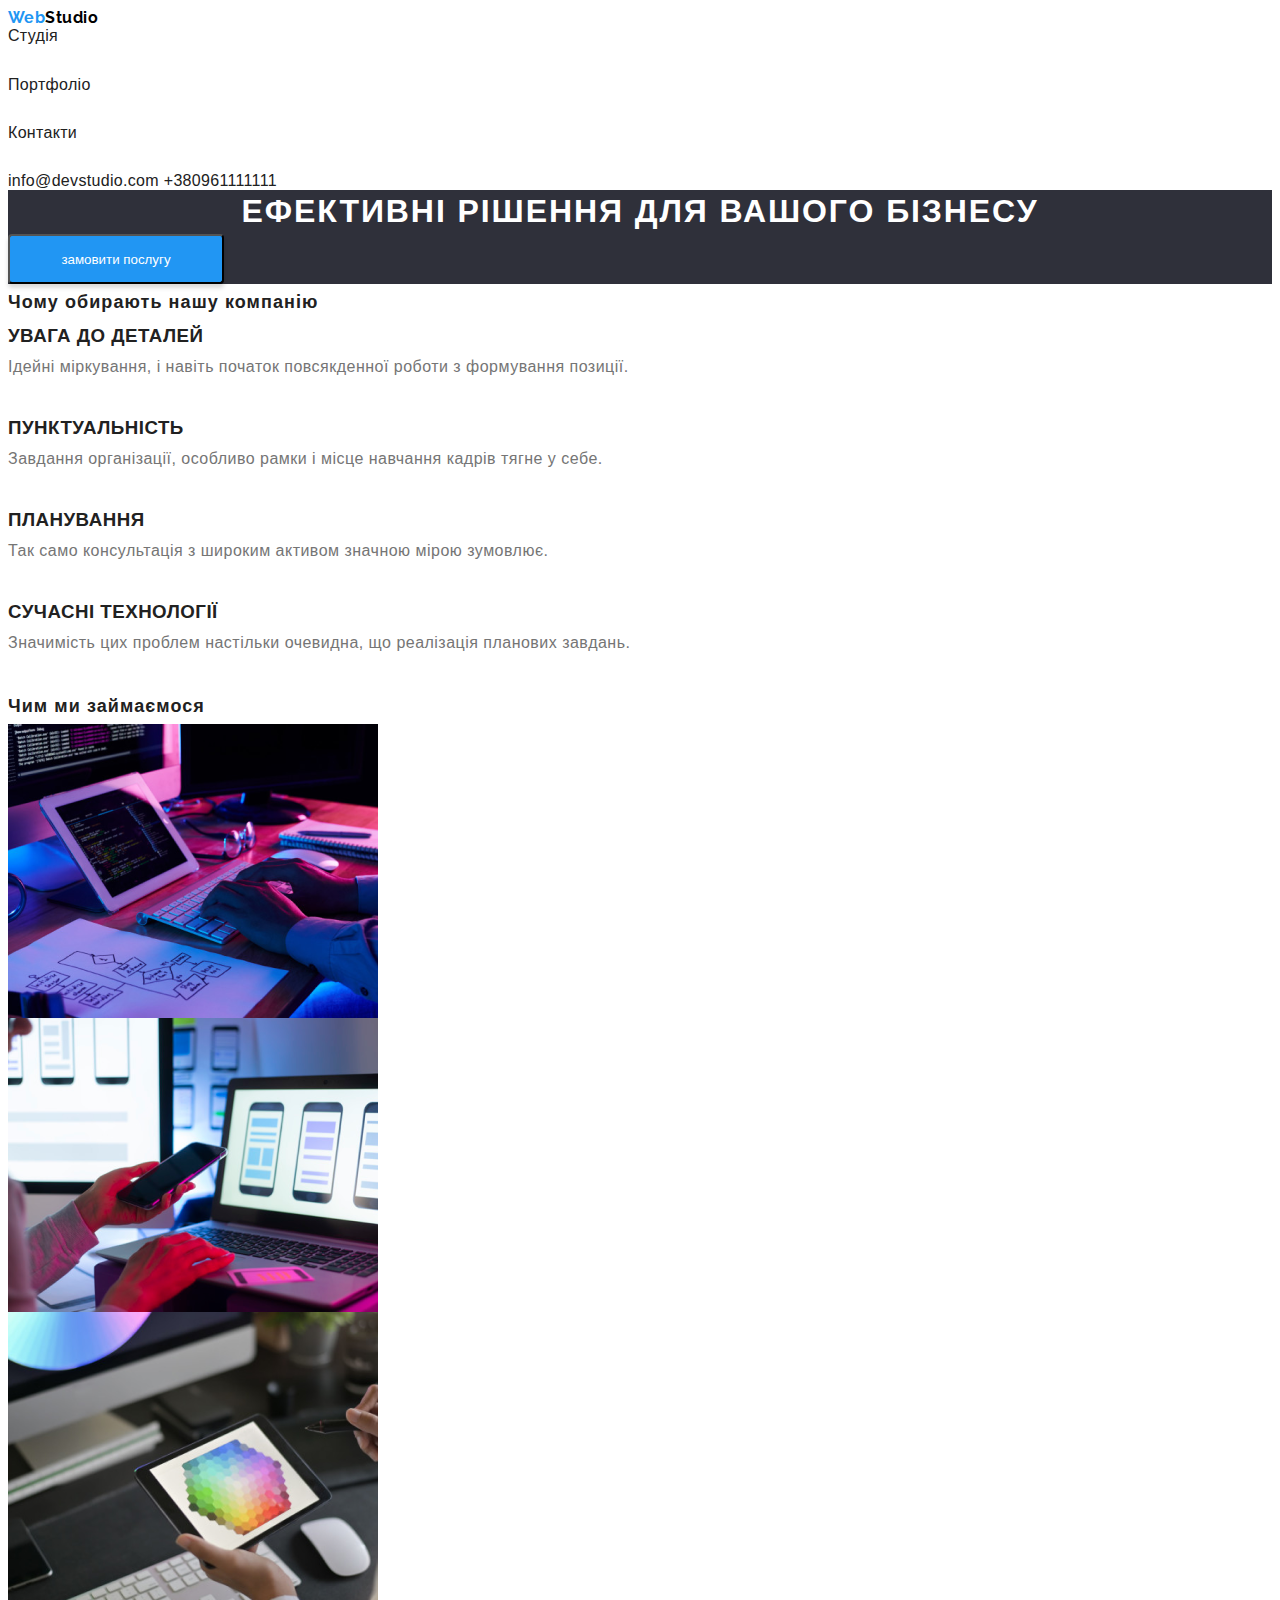
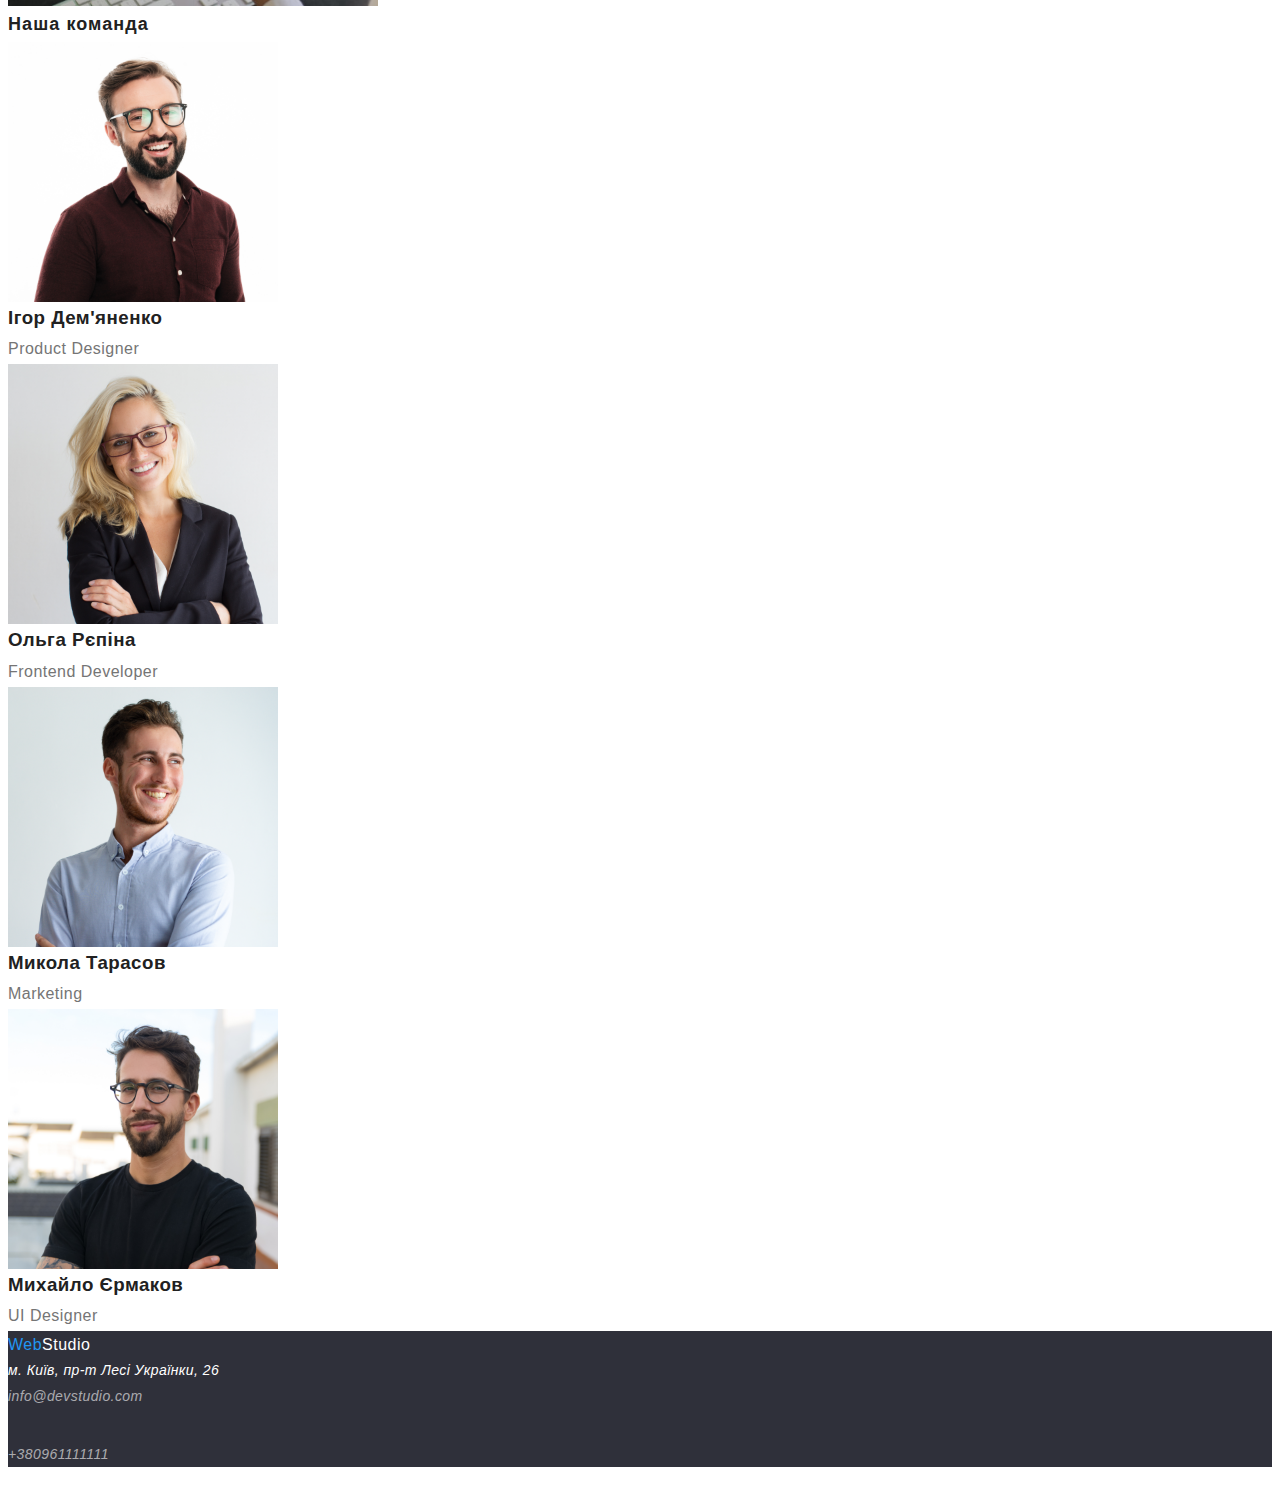
<file: index.html>
<!DOCTYPE html>
<html lang="uk">
  <head>
    <meta charset="UTF-8" />
    <meta http-equiv="X-UA-Compatible" content="IE=edge" />
    <meta name="viewport" content="width=device-width, initial-scale=1.0" />
    <title>Document</title>
    <!-- Fonts -->
    <link rel="preconnect" href="https://fonts.googleapis.com">
    <link rel="preconnect" href="https://fonts.gstatic.com" crossorigin>
    <link href="https://fonts.googleapis.com/css2?family=Raleway:wght@700&family=Roboto:wght@400;500;700;900&display=swap" rel="stylesheet">
    <!-- Styles -->
    <link rel="stylesheet" href="css/styles.css" />
  </head>
  <body class="page">
      <header class="header horizontally">
        <nav class="main-nav">
        <a class="logo" href=""> <span class="logo-txt">Web</span>Studio </a>
           <ul class="list">
            <li class="list-item"><a class="link" href="./portfolio.html">Студія</a></li>
            <li class="list-item"><a class="link" href="">Портфоліо</a></li>
            <li class="list-item"><a class="link" href="">Контакти</a></li>
          </ul>
        </nav>
        <div class="group">
          <a class="link" href="mailto:info@devstudio.com">info@devstudio.com</a>
          <a class="link" href="tel:+380961111111">+380961111111</a>
        </div>
      </header>
      <!-- main -->
      <main>
        <!-- hero -->
        <section class="hero">
          <h1 class="hero-title">ЕФЕКТИВНІ РІШЕННЯ ДЛЯ ВАШОГО БІЗНЕСУ</h1>
          <button class="hero-btn" type="button">замовити послугу</button>
        </section>
        <!-- блок flex row -->
        <section>
          <h2>Чому обирають нашу компанію</h2>
          <ul class="list">
            <li class="list-item">
              <h3>УВАГА ДО ДЕТАЛЕЙ</h3>
              <p>Ідейні міркування, і навіть початок повсякденної роботи з формування позиції.</p>
            </li>
            <li class="list-item">
              <h3>ПУНКТУАЛЬНІСТЬ</h3>
              <p>Завдання організації, особливо рамки і місце навчання кадрів тягне у себе.</p>
            </li>
            <li class="list-item">
              <h3>ПЛАНУВАННЯ</h3>
              <p>Так само консультація з широким активом значною мірою зумовлює.</p>
            </li>
            <li class="list-item">
              <h3>СУЧАСНІ ТЕХНОЛОГІЇ</h3>
              <p>Значимість цих проблем настільки очевидна, що реалізація планових завдань.</p>
            </li>
          </ul>
        </section>
        <h2>Чим ми займаємося</h2>
        <section>
          <ul class="list">
            <li><img src="./images/block1/img1.png" alt="photo" width="370"/></li>
            <li><img src="./images/block1/img2.png" alt="photo" width="370"/></li>
            <li><img src="./images/block1/img3.png" alt="photo" width="370"/></li>
          </ul>
        </section>
        
        <section>
        <h2>Наша команда</h2>
          <ul class="list">
            <li>
              <img src="./images/block2/Igor.png" alt="photo_Igor" width="270"/>
              <h3>Ігор Дем'яненко</h3>
              <p>Product Designer</p>
            </li>
            <li>
              <img src="./images/block2/Olga.png" alt="photo_Olga" width="270"/>
              <h3>Ольга Рєпіна</h3>
              <p>Frontend Developer</p>
            </li>
            <li>
              <img src="./images/block2/Mykola.png" alt="photo_Mikola" width="270"/>
              <h3>Микола Тарасов</h3>
              <p>Marketing</p>
            </li>
            <li>
              <img src="./images/block2/Myhail.png" alt="photo_Myhail" width="270"/>
              <h3>Михайло Єрмаков</h3>
              <p>UI Designer</p>
            </li>
          </ul>
        </section>
        
      </main>
      <footer class="footer">
        <a class="logo-footer" href=""> <span class="logo-txt">Web</span>Studio </a>
        <address>
          <p class="par-footer"><a class="link" href="">м. Київ, пр-т Лесі Українки, 26</a></p>
          <ul class="list">
            <li class="list-item"><a class="footer-link" href="mailto:info@devstudio.com">info@devstudio.com</a></li>
            <li class="list-item"><a class="footer-link" href="tel:+380961111111">+380961111111</a></li>
          </ul>
        </address>
      </footer>
  </body>
</html>
</file>
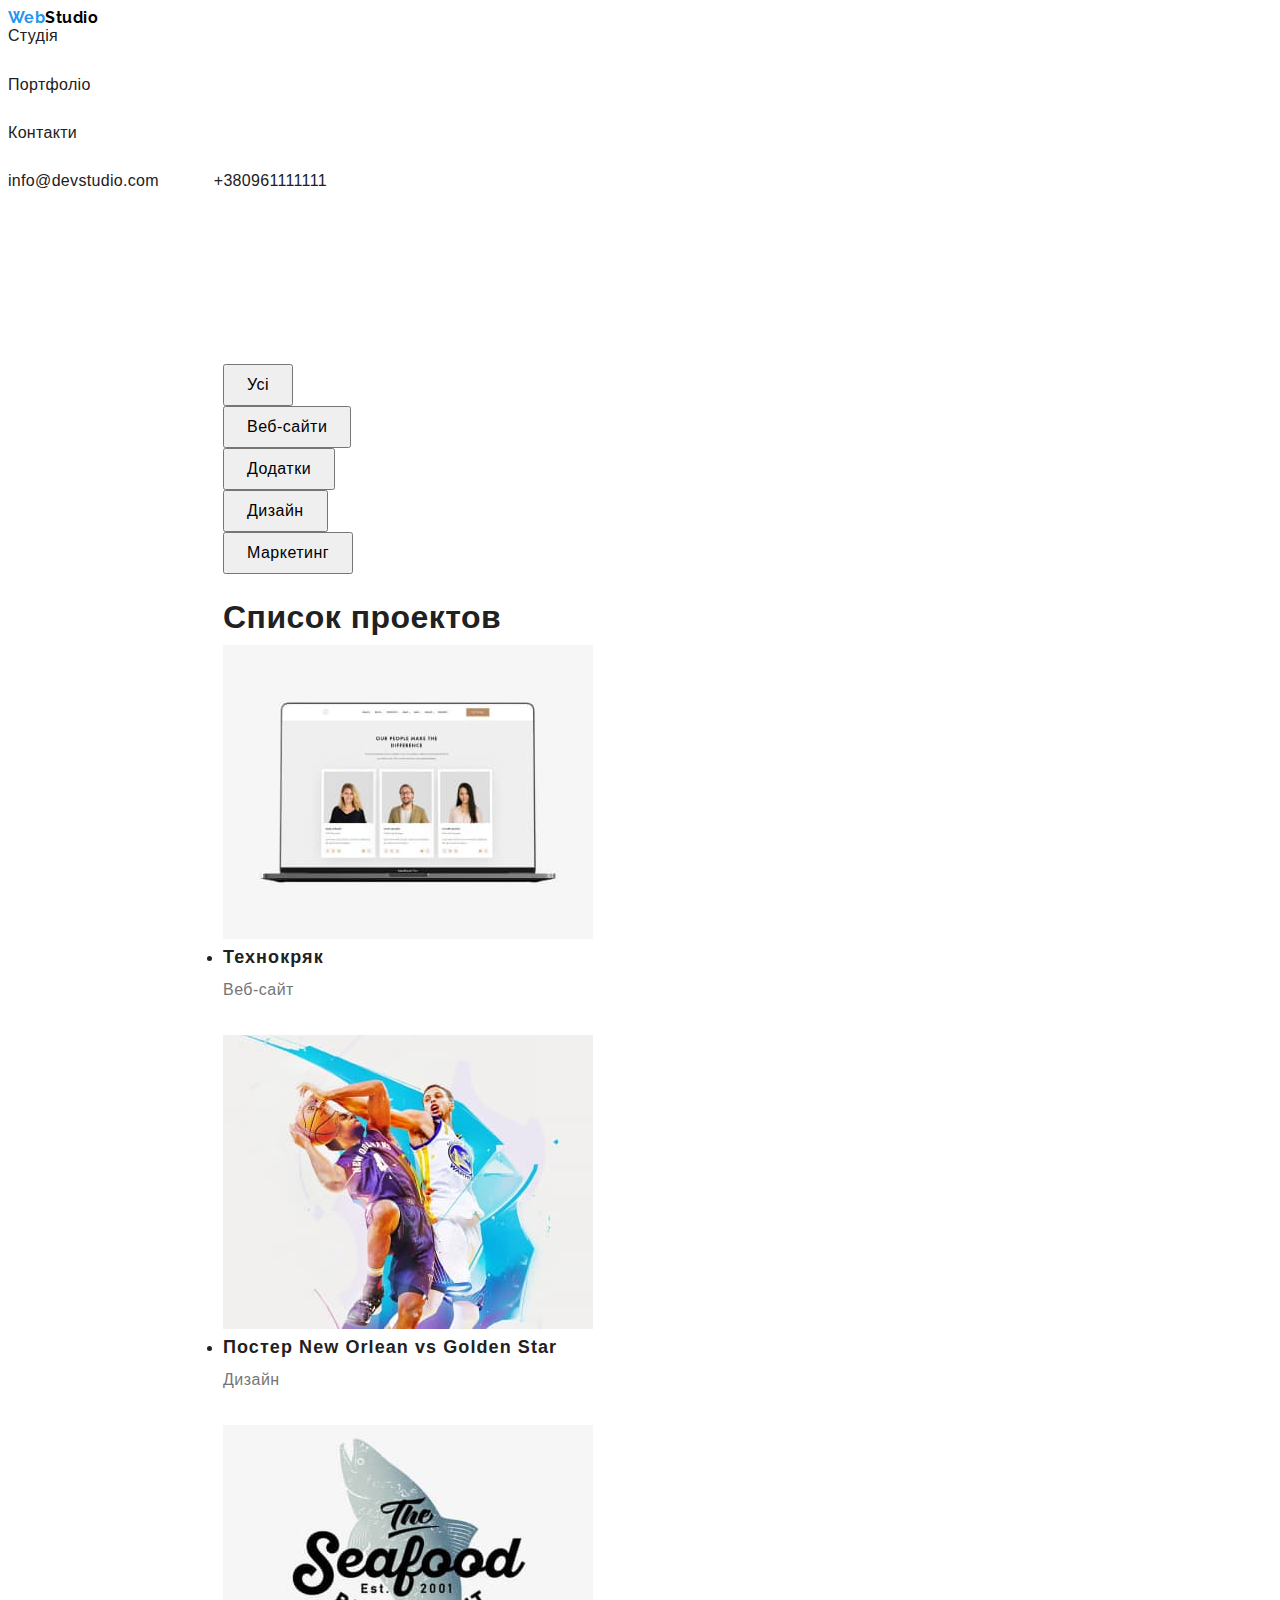
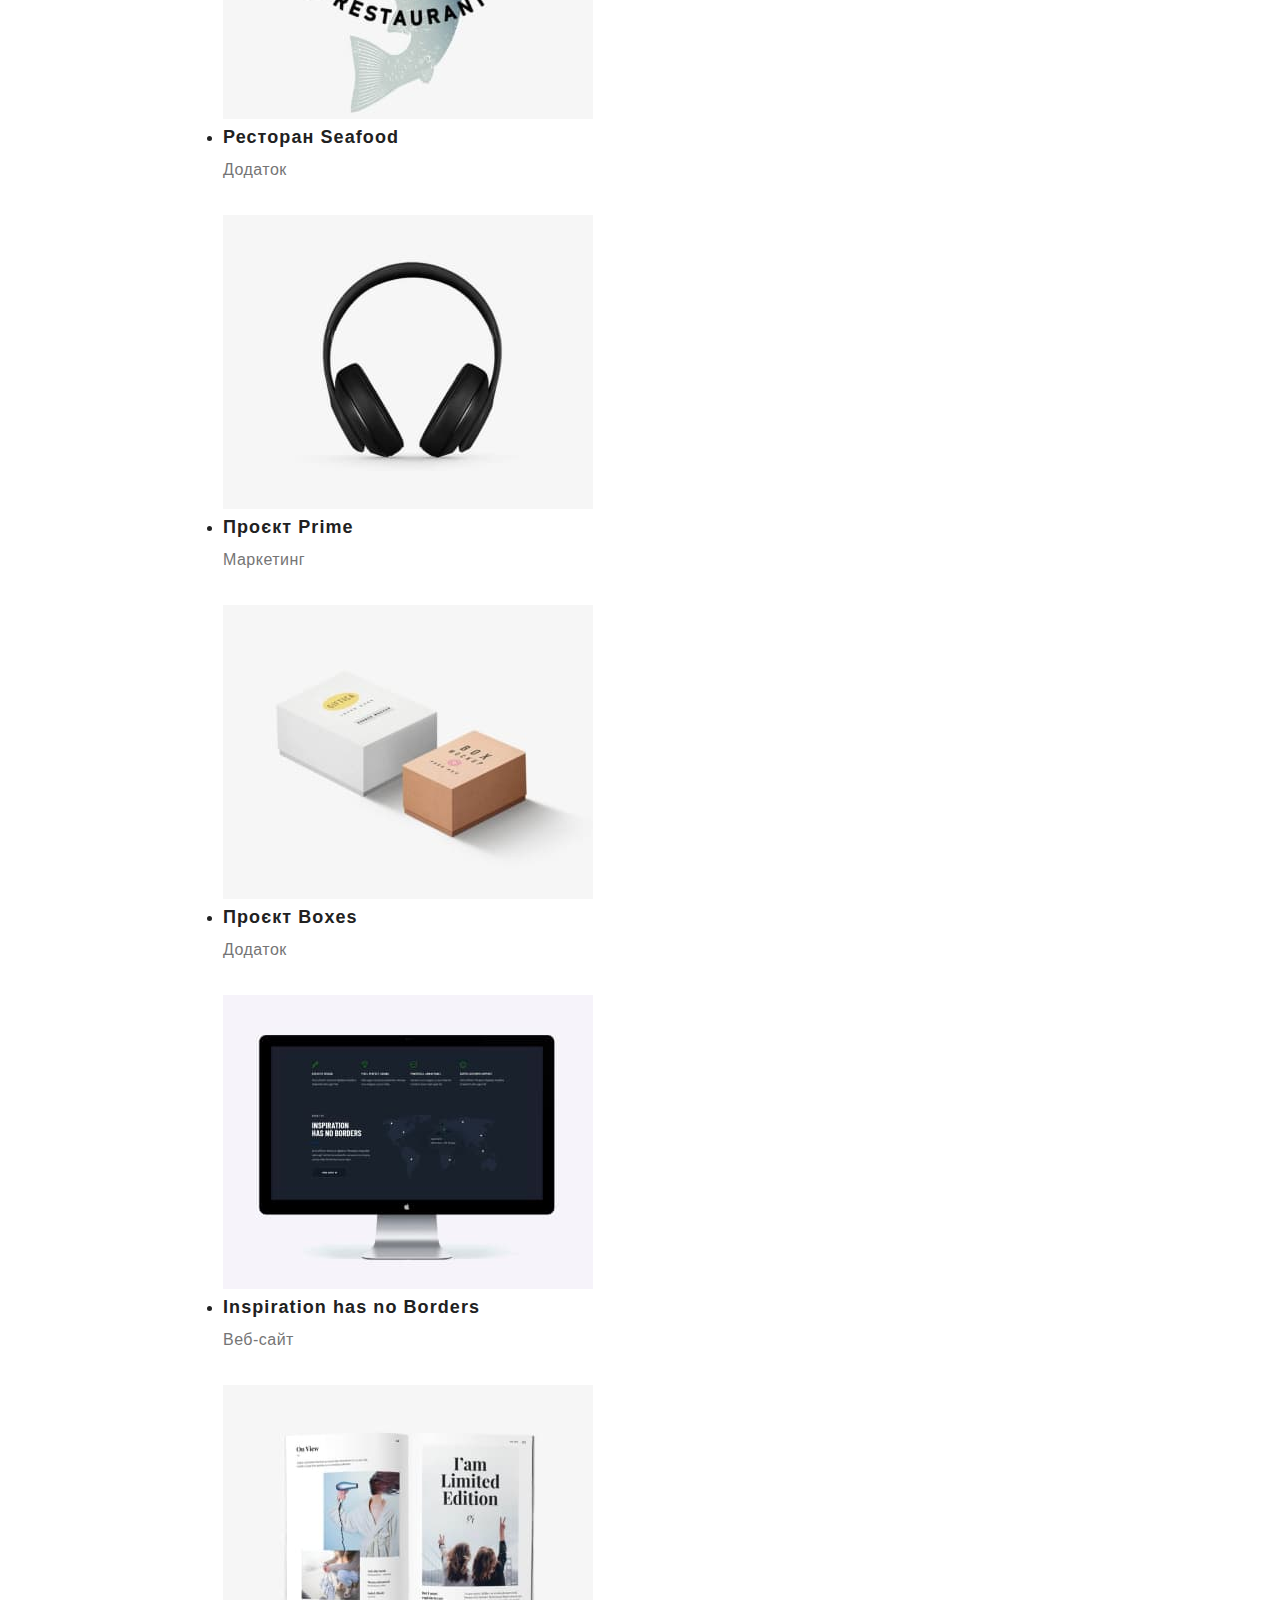
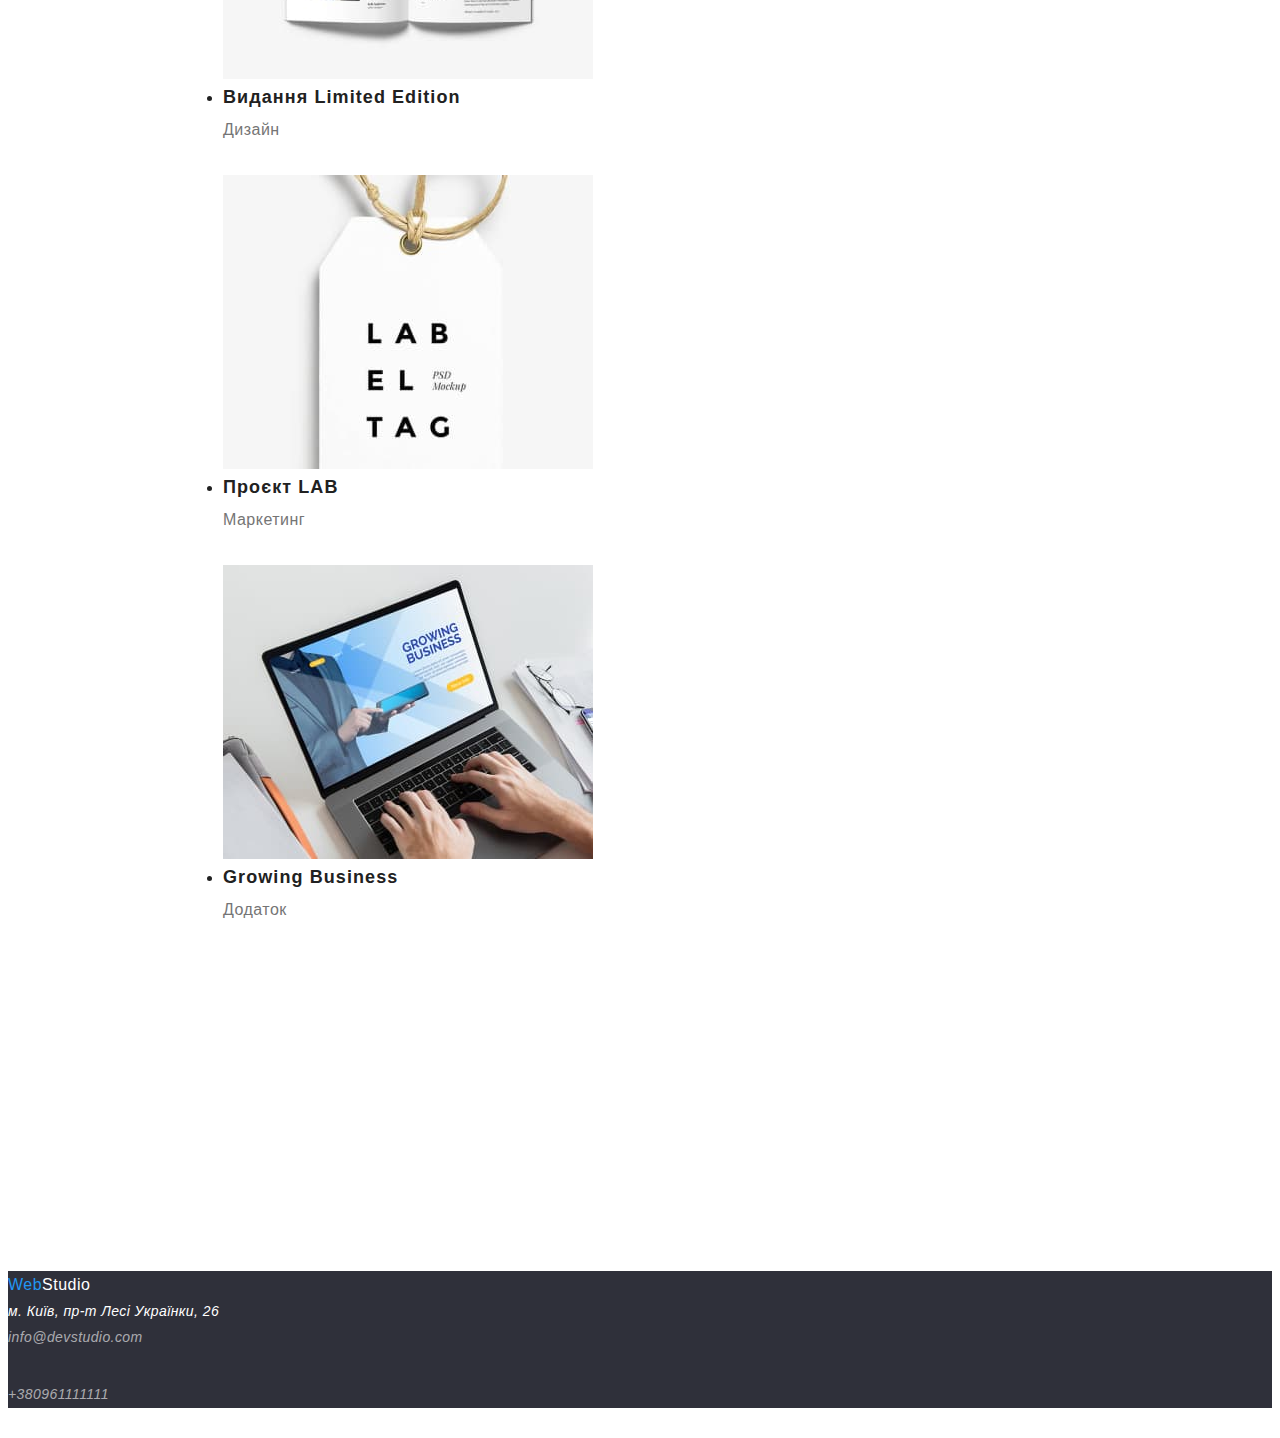
<file: portfolio.html>
<!DOCTYPE html>
<html lang="uk">
  <head>
    <meta charset="UTF-8" />
    <meta http-equiv="X-UA-Compatible" content="IE=edge" />
    <meta name="viewport" content="width=device-width, initial-scale=1.0" />
    <title>Document</title>
    <!-- Fonts -->
    <link rel="preconnect" href="https://fonts.googleapis.com" />
    <link rel="preconnect" href="https://fonts.gstatic.com" crossorigin />
    <link
      href="https://fonts.googleapis.com/css2?family=Raleway:wght@700&family=Roboto:wght@400;500;700;900&display=swap"
      rel="stylesheet"
    />
    <!-- Styles -->
    <link rel="stylesheet" href="css/styles.css" />
    <!-- Moder-normalize -->
    <link
      rel="stylesheet"
      href="https://cdnjs.cloudflare.com/ajax/libs/modern-normalize/1.1.0/modern-normalize.min.css"
      integrity="sha512-wpPYUAdjBVSE4KJnH1VR1HeZfpl1ub8YT/NKx4PuQ5NmX2tKuGu6U/JRp5y+Y8XG2tV+wKQpNHVUX03MfMFn9Q=="
      crossorigin="anonymous"
      referrerpolicy="no-referrer"
    />
  </head>
  <body class="page">
    <header class="header">
      <nav class="main-nav">
        <a class="logo" href=""> <span class="logo-txt">Web</span>Studio </a>
        <ul class="list">
          <li class="list-item"><a class="link" href="./index.html">Студія</a></li>
          <li class="list-item"><a class="link" href="./index.html">Портфоліо</a></li>
          <li class="list-item"><a class="link" href="./index.html">Контакти</a></li>
        </ul>
      </nav>
      <div class="group">
        <a class="group-link link" href="mailto:info@devstudio.com">info@devstudio.com</a>
        <a class="group-link link" href="tel:+380961111111">+380961111111</a>
      </div>
    </header>
    <!-- main -->
    <main class="main">
      <ul class="list-btn">
        <li class="list-item-btn">
          <button class="btn" type="button">Усі</button>
        </li>
        <li class="list-item-btn">
          <button class="btn" type="button">Веб-сайти</button>
        </li>
        <li class="list-item-btn">
          <button class="btn" type="button">Додатки</button>
        </li>
        <li class="list-item-btn">
          <button class="btn" type="button">Дизайн</button>
        </li>
        <li class="list-item-btn">
          <button class="btn" type="button">Маркетинг</button>
        </li>
      </ul>
      <section>
        <h1>Список проектов</h1>
        <ul class="list about">
          <li class="list-item">
            <img src="./images/block3/tehnokriac370.jpg" alt="Веб-сайт" width="370" />
            <h2>Технокряк</h2>
            <p>Веб-сайт</p>
          </li>
          <li class="list-item">
            <img src="./images/block3/poster370.jpg" alt="Постер" width="370" />
            <h2>Постер New Orlean vs Golden Star</h2>
            <p>Дизайн</p>
          </li>
          <li class="list-item">
            <img src="./images/block3/restaurant_seefood.jpg" alt="Ресторан" width="370" />
            <h2>Ресторан Seafood</h2>
            <p>Додаток</p>
          </li>
          <li class="list-item">
            <img src="./images/block3/progect_prime.jpg" alt="Проект" width="370" />
            <h2>Проєкт Prime</h2>
            <p>Маркетинг</p>
          </li>
          <li class="list-item">
            <img src="./images/block3/progect_boxes.jpg" alt="Проект" width="370" />
            <h2>Проєкт Boxes</h2>
            <p>Додаток</p>
          </li>
          <li class="list-item">
            <img src="./images/block3/Inspiration.jpg" alt="веб-сайт" width="370" />
            <h2>Inspiration has no Borders</h2>
            <p>Веб-сайт</p>
          </li>
          <li class="list-item">
            <img src="./images/block3/3/edition.jpg" alt="дизайн" width="370" />
            <h2>Видання Limited Edition</h2>
            <p>Дизайн</p>
          </li>
          <li class="list-item">
            <img src="./images/block3/3/project_LAB.jpg" alt="маркетинг" width="370" />
            <h2>Проєкт LAB</h2>
            <p>Маркетинг</p>
          </li>
          <li class="list-item">
            <img src="./images/block3/3/addition.jpg" alt="додаток" width="370" />
            <h2>Growing Business</h2>
            <p>Додаток</p>
          </li>
        </ul>
      </section>
    </main>
    <footer class="footer">
      <a class="logo-footer" href=""> <span class="logo-txt">Web</span>Studio </a>
      <address>
        <p class="par-footer"><a class="link" href="">м. Київ, пр-т Лесі Українки, 26</a></p>
        <ul class="list">
          <li class="list-item">
            <a class="footer-link" href="mailto:info@devstudio.com">info@devstudio.com</a>
          </li>
          <li class="list-item">
            <a class="footer-link" href="tel:+380961111111">+380961111111</a>
          </li>
        </ul>
      </address>
    </footer>
  </body>
</html>
</file>
<file: css/styles.css>
html {
    box-sizing: border-box;
}

:root {
/* Fonts */
--main-font: "Roboto Regular", sans-serif;
/* --secondary-font: "Raleway Bold", sans-serif; */
/* Text colors */
--main-txt-cl: #212121;
--par-txt-cl: #757575;
--light-txt-cl: #ffffff;
--accent-txt-cl: #2196F3;
--black-txt-logo: #000000;
--blue-txt-logo: #2196F3;
--active-txt: #2196F3;
/* Background colors */
--accent-bg-cl: #2196F3;
--other-bg-cl: #2F303A;
/* Other */
--other-color-wight: #FFFFFF;
}

*,
*::before,
*::after {
    box-sizing: inherit;
}

/* reset */

h1,
h2,
h3,
h4,
h5,
h6,
p {
    margin: 0;
}

img {
    display:block;
}



.page {
    font-family: var(--main-font);
    font-weight: ;
    color: var(--main-txt-cl);
    line-height: calc(24 / 14);
    letter-spacing: 0.03em;
}

.group-link {
    margin-right: 50px;
}

.link {
    
    text-decoration: none;
    color: currentColor;
    
}

.list {    
    margin: 0;
    padding: 0;
    width: 1170px;
}

.main {
    list-style: none;
    margin-top: 174px;
    margin-right: 215px;
    margin-bottom: 346px;
    margin-left: 215px;
}

.list-item {
    margin-right: 30px;
    margin-bottom: 30px;
}

.list-btn {
    list-style: none;
    padding: 0;
    
}

.list-item-btn {
    
    }

.btn {
    padding: 6px 22px;
    font-weight: 500;
    font-size: 16px;
    line-height: 26px;
    
    text-align: center;
    letter-spacing: 0.03em;
}

.header {
    background-color: var(--other-color-wight);
}

.header .link {
    font-style: normal;
    font-weight: 500;
    line-height: calc(16 / 14);
    letter-spacing: 0.02em;

    color: var(--main-txt-cl);
}

.logo {
    font-family: 'Raleway';
    text-decoration: none;
    color: currentColor;
    font-weight: 700;
    line-height: calc(31 / 26);
    letter-spacing: 0.03em;
    color: var(--black-txt-logo);
}

.logo-txt {
    color: var(--blue-txt-logo);
}

.logo-footer {
    text-decoration: none;
    color: var(--other-color-wight);
}

.header {
    font-weight: 500;
    line-height: calc(16 / 14);
    letter-spacing: 0.02em;

    color: var(--main-txt-cl);
}

.header .link:hover,
.header .link:focus {
    color: var(--accent-txt-cl);
}

.hero {
    background-color: var(--other-bg-cl);
}

.hero-title {
    font-weight: 900;
    line-height: calc(60 / 44);
    text-align: center;
    letter-spacing: 0.06em;
    text-transform: uppercase;
    
    color: var(--other-color-wight);
}

.hero-btn {
    /* position: absolute; */
    width: 216px;
    height: 50px;
    left: 692px;
    top: 430px;
    
    background: var(--accent-bg-cl);
    box-shadow: 0px 4px 4px rgba(0, 0, 0, 0.15);
    border-radius: 4px;

    color: var(--other-color-wight);
}

.btn:hover,
.btn:focus {
    color: var(--light-txt-cl);
    background-color: var(--accent-bg-cl);
}

.footer {
    background-color: var(--other-bg-cl);
    color: var(--other-color-wight);

}

h2 {
    
    font-weight: 700;
    font-size: 18px;
    line-height: 36px;

    letter-spacing: 0.06em;

    color: var(--main-txt-cl);
}

p {
    font-weight: 400;
    font-size: 16px;
    line-height: 30px;

    letter-spacing: 0.03em;

    color: var(--par-txt-cl);
}

.par-footer {
    font-weight: 400;
    font-size: 14px;
    line-height: 24px;

    letter-spacing: 0.03em;

    color: var(--other-color-wight);
}

.footer-link {
    text-decoration: none;
    font-weight: 400;
    font-size: 14px;
    line-height: 24px;

    letter-spacing: 0.03em;

    color: rgba(255, 255, 255, 0.6);
}
</file>
